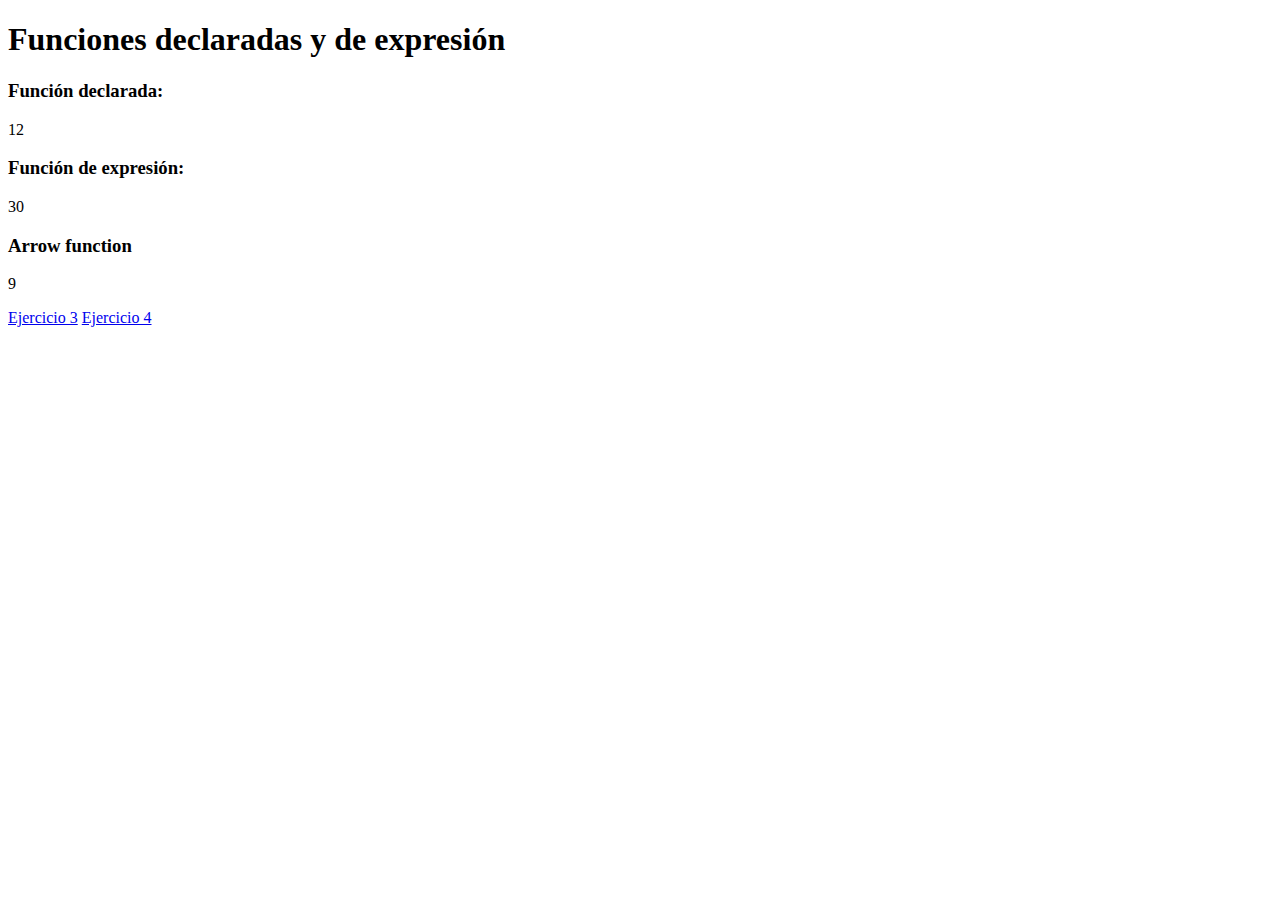
<file: index.html>
<!DOCTYPE html>
<html lang="es">
<head>
    <meta charset="UTF-8">
    <meta http-equiv="X-UA-Compatible" content="IE=edge">
    <meta name="viewport" content="width=device-width, initial-scale=1.0">
    <title>Ejercicio 1 y 2</title>
</head>
<body>
    
    <h1>Funciones declaradas y de expresión</h1>
    
    <h3>Función declarada:</h3>
    <p id="functionDeclaracion"></p>
    <h3>Función de expresión:</h3>
    <p id="functionExpression"></p>
    <h3>Arrow function</h3>
    <p id="arrowFunction"></p>

    <div class="exercise">
        <a href="http://127.0.0.1:5500/pintar.html">Ejercicio 3</a>
        <a href="http://127.0.0.1:5500/desafio4.html">Ejercicio 4</a>
    </div>

   

    <script src="assets/js/1funcion.js"></script>
    <script src="assets/js/2arrow.js"></script>
</body>
</html>
</file>
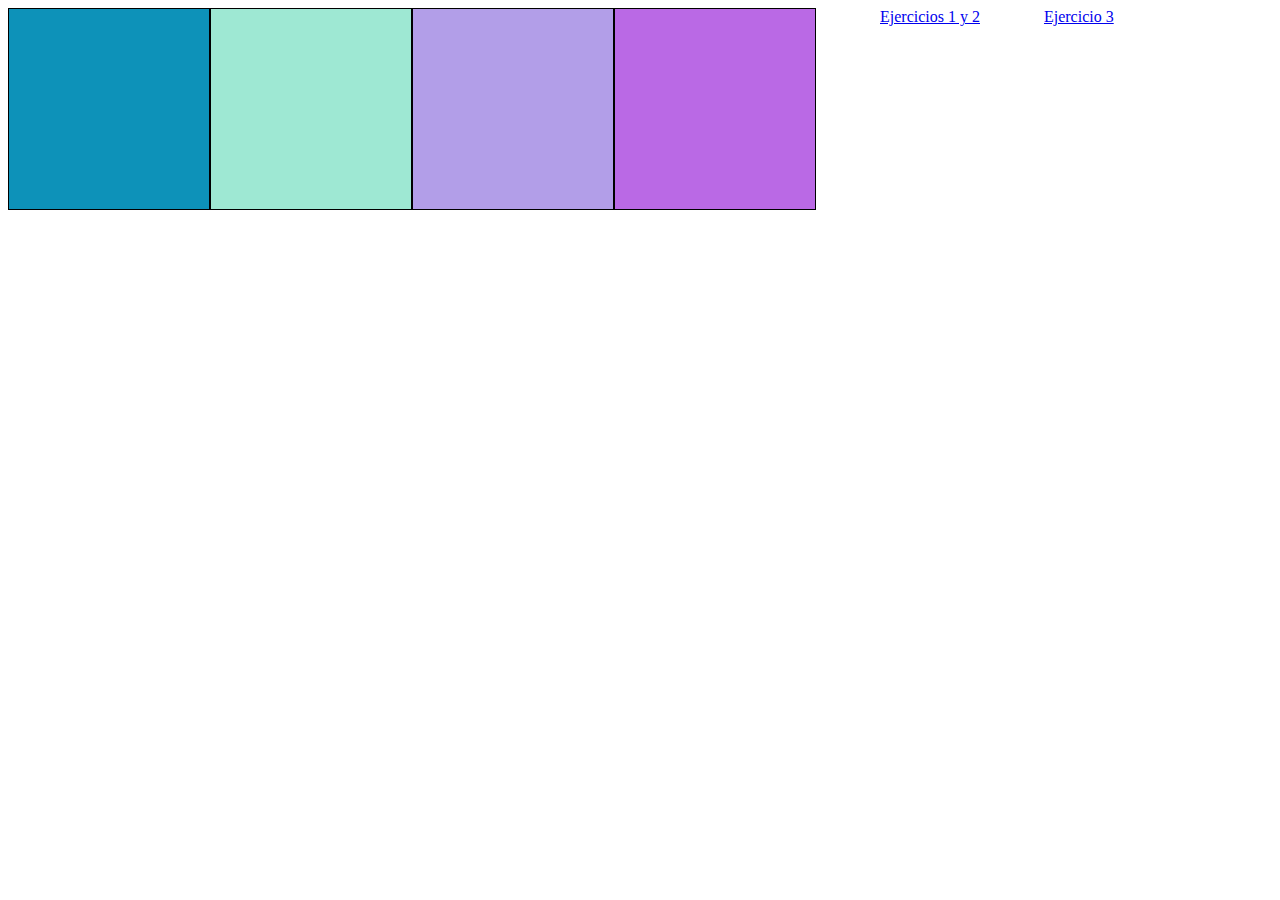
<file: desafio4.html>
<!DOCTYPE html>
<html lang="es">
<head>
    <meta charset="UTF-8">
    <meta http-equiv="X-UA-Compatible" content="IE=edge">
    <meta name="viewport" content="width=device-width, initial-scale=1.0">
    <title>Ejercicio 4</title>

    <link rel="stylesheet" href="assets/css/style.css">
</head>
<body id="container">

    <div id="colorOne" class="colors"></div>
    <div id="colorTwo" class="colors"></div>
    <div id="colorThree" class="colors"></div>
    <div id="colorFour" class="colors"></div>
    

    
    <a href="http://127.0.0.1:5500/index.html">Ejercicios 1 y 2</a>
    <a href="http://127.0.0.1:5500/pintar.html">Ejercicio 3</a>
    


    <script src="assets/js/app4.js"></script>
</body>
</html>
</file>
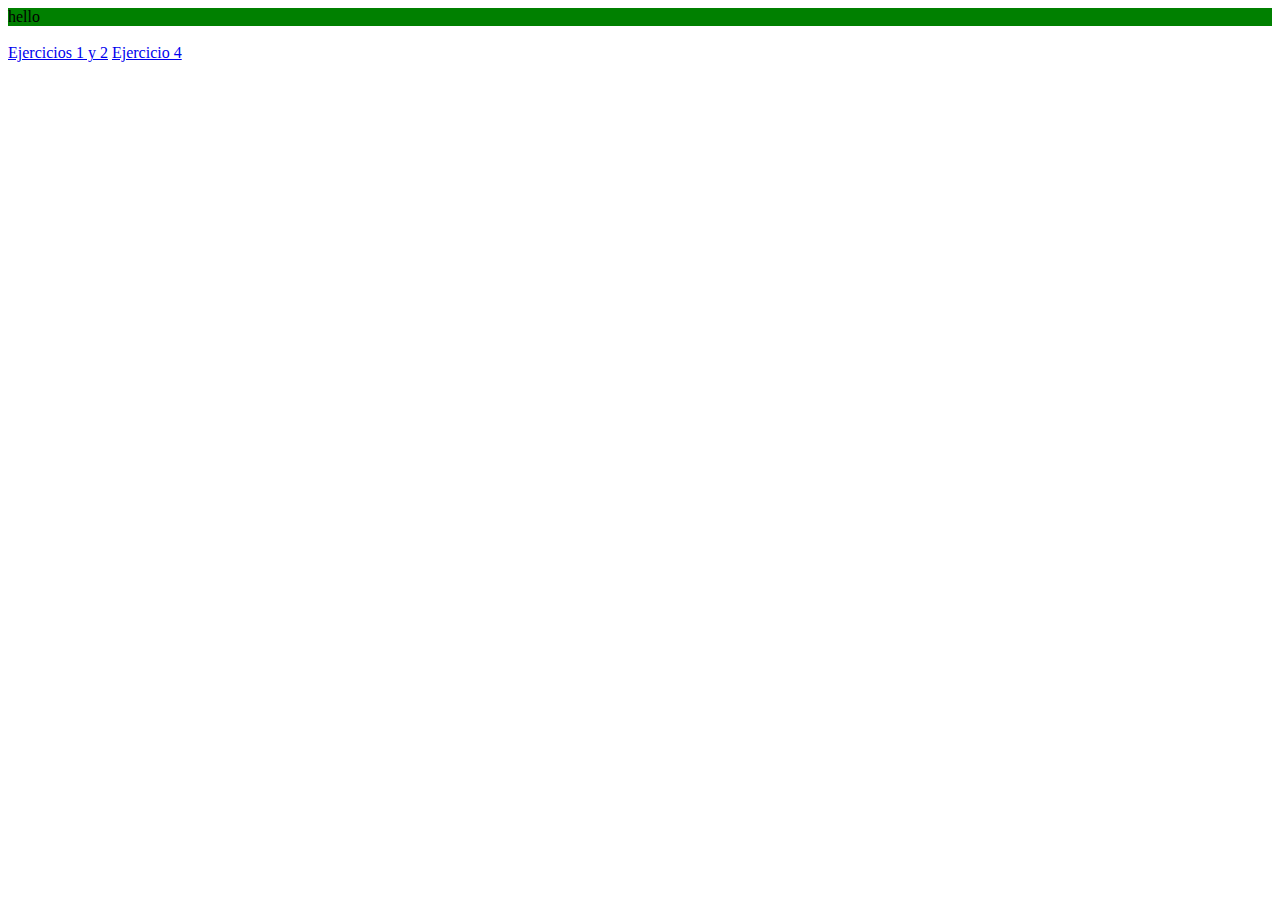
<file: pintar.html>
<!DOCTYPE html>
<html lang="es">
<head>
    <meta charset="UTF-8">
    <meta http-equiv="X-UA-Compatible" content="IE=edge">
    <meta name="viewport" content="width=device-width, initial-scale=1.0">
    <title>Ejercicio 3</title>
</head>
<body>
    <div id="ele1"> hello </div> <br>

    <div class="exercise"> 
    <a href="http://127.0.0.1:5500/index.html">Ejercicios 1 y 2</a>
    <a href="http://127.0.0.1:5500/desafio4.html">Ejercicio 4</a>
    </div>

    <script src="assets/js/script.js"></script>
</body>
</html>
</file>
<file: assets/css/style.css>
div {
    height: 200px;
    width: 200px;
    border: solid 1px black;
}

#container {
    display: flex;
}

.exercise {
    display: block;
}

a {
    margin-left: 4rem;
}
</file>
